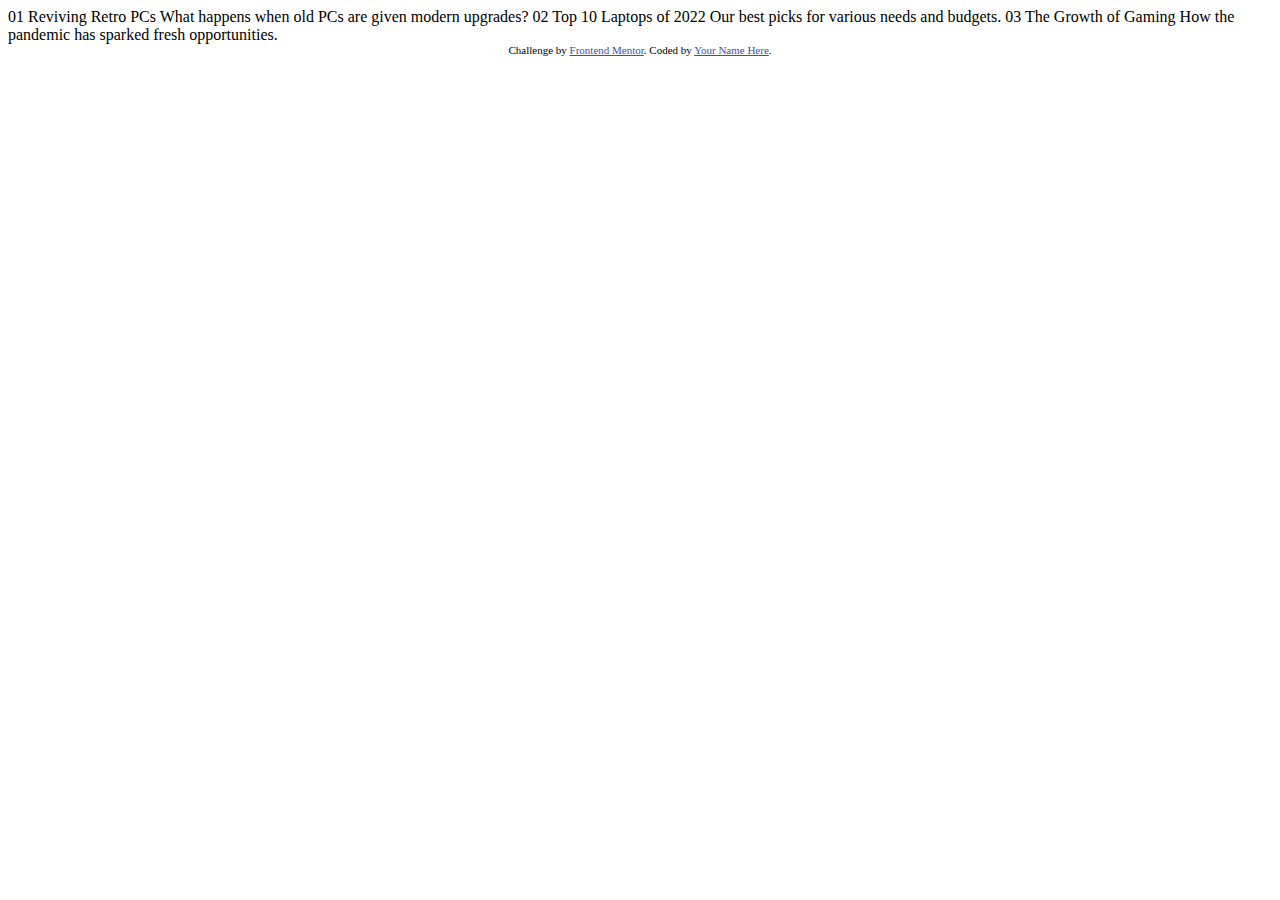
<file: src/index_text.html>
<!DOCTYPE html>
<html lang="en">
<head>
  <meta charset="UTF-8">
  <meta name="viewport" content="width=device-width, initial-scale=1.0"> <!-- displays site properly based on user's device -->

  <link rel="icon" type="image/png" sizes="32x32" href="./images/favicon-32x32.png">
  
  <title>Frontend Mentor | News homepage</title>

  <!-- Feel free to remove these styles or customise in your own stylesheet 👍 -->
  <style>
    .attribution { font-size: 11px; text-align: center; }
    .attribution a { color: hsl(228, 45%, 44%); }
  </style>
</head>
<body>

  01
  Reviving Retro PCs
  What happens when old PCs are given modern upgrades?

  02
  Top 10 Laptops of 2022
  Our best picks for various needs and budgets.

  03
  The Growth of Gaming
  How the pandemic has sparked fresh opportunities.
  
  <div class="attribution">
    Challenge by <a href="https://www.frontendmentor.io?ref=challenge" target="_blank">Frontend Mentor</a>. 
    Coded by <a href="#">Your Name Here</a>.
  </div>
</body>
</html>
</file>
